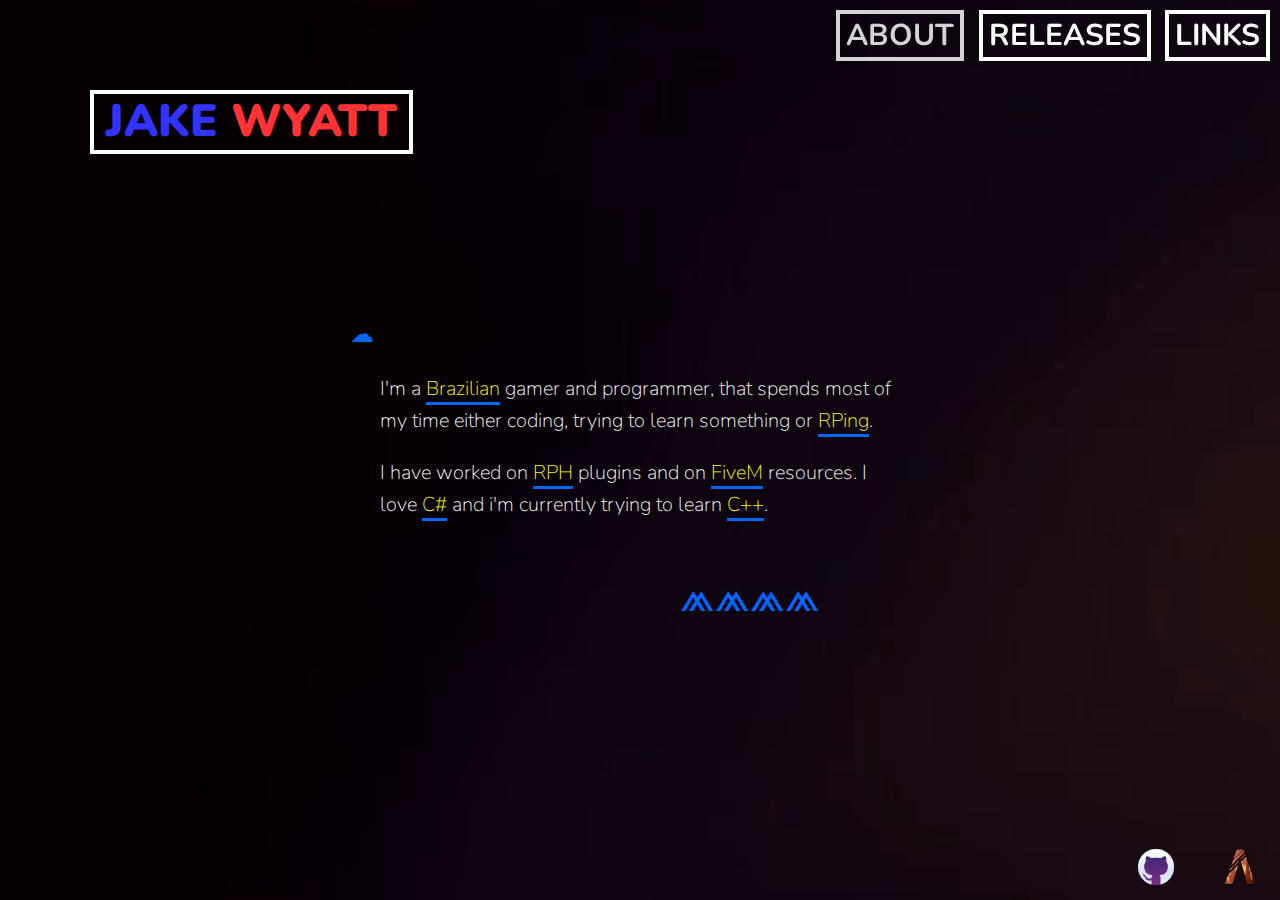
<file: index.html>
<!doctype html>
<html>
  <head>
    <meta charset="utf-8">
    <link rel="stylesheet" type="text/css" href="css/style2.css">
    <link rel="icon" href="favicon.png" type="image/x-icon">
    <title>DrWyatt</title>
    <style>
        @import url('https://fonts.googleapis.com/css?family=Nunito:300');
    </style>
  </head>
  <body>
    <div class="wrapper">
    <div class="container">
        <footera>
            <ul class="meta inline-list">
                <li><a href="index.html"><button class="button current" disabled>ABOUT</button></a></li>
                <li><a href="releases.html"><button class="button">RELEASES</button></a></li>
                <li><a href="links.html"><button class="button">LINKS</button></a></li>
            </ul>
        </footera>
      <header>
        <h1 class="name">Jake <font color="#ff3333">Wyatt</font></h1>
      </header>
      <article class="article">
        <p>I'm a <a target="_blank" href="https://en.wikipedia.org/wiki/Brazil">Brazilian</a> gamer and programmer, that spends most of my time either coding, trying to learn something or <a target="_blank" href="https://en.wikipedia.org/wiki/Role-playing">RPing</a>.</p>
        <p> I have worked on <a target="_blank" href="https://ragepluginhook.net/Default.aspx">RPH</a> plugins and on <a target="_blank" href="https://fivem.net/">FiveM</a> resources. I love <a target="_blank" href="https://en.wikipedia.org/wiki/C_Sharp_(programming_language)">C#</a> and i'm currently trying to learn <a target="_blank" href="https://en.wikipedia.org/wiki/C%2B%2B">C++</a>.</p>
      </article>
        <iframe class="discord" src="https://discordapp.com/widget?id=382574500593532948&theme=dark" width="350" height="500" allowtransparency="true" frameborder="0"></iframe>
    <footer>
      <ul class="meta inline-list">
        <li><a href="https://github.com/DrWyatt"><img height=40px src="images/github.png"/></a></li>
        <li><a href="https://forum.fivem.net/u/JakeWyatt" target="_blank"><img height=40px src="images/fivem.png"/></a></li>
      </ul>
    </footer>
  </div>
  </div>
  </body>
</html>
</file>
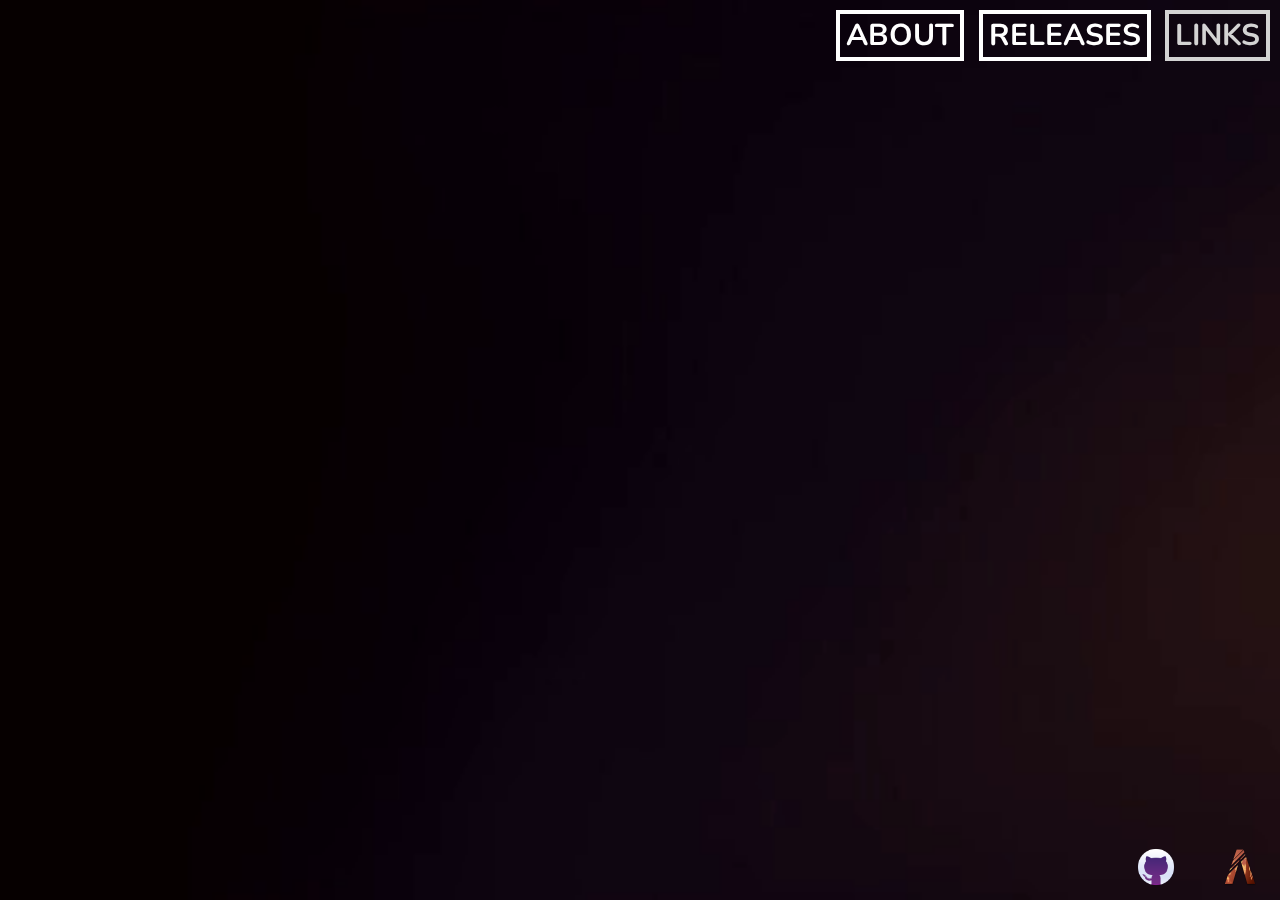
<file: links.html>
<!doctype html>
<html>
  <head>
    <meta charset="utf-8">
    <link rel="stylesheet" type="text/css" href="css/style2.css">
    <link rel="icon" href="favicon.png" type="image/x-icon">
    <title>DrWyatt</title>
    <style>
        @import url('https://fonts.googleapis.com/css?family=Nunito:300');
    </style>
  </head>
  <body>
    <div class="wrapper">
    <div class="container">
        <footera>
            <ul class="meta inline-list">
                <li><a href="index.html"><button class="button">ABOUT</button></a></li>
                <li><a href="releases.html"><button class="button">RELEASES</button></a></li>
                <li><a href="links.html"><button class="button current" disabled>LINKS</button></a></li>
            </ul>
        </footera>
      
    <footer>
      <ul class="meta inline-list">
        <li><a href="https://github.com/DrWyatt"><img height=40px src="images/github.png"/></a></li>
        <li><a href="https://forum.fivem.net/u/JakeWyatt" target="_blank"><img height=40px src="images/fivem.png"/></a></li>
      </ul>
    </footer>
  </div>
  </div>
  </body>
</html>
</file>
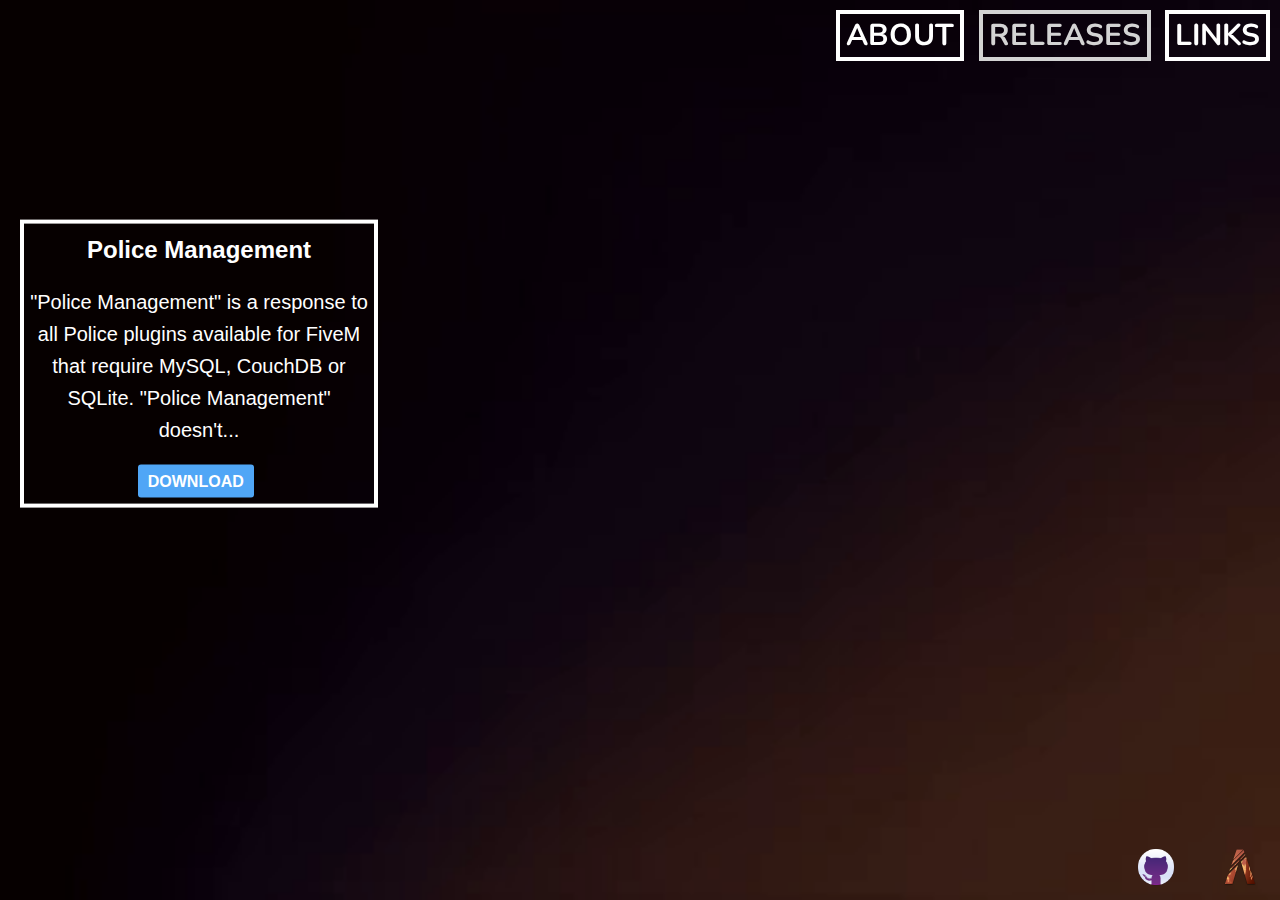
<file: releases.html>
<!doctype html>
<html>
  <head>
    <meta charset="utf-8">
    <link rel="stylesheet" type="text/css" href="css/style2.css">
    <link rel="icon" href="favicon.png" type="image/x-icon">
    <title>DrWyatt</title>
    <style>
        @import url('https://fonts.googleapis.com/css?family=Nunito:300');
    </style>
  </head>
  <body>
    <div class="wrapper">
    <div class="container">
    <footera>
        <ul class="meta inline-list">
            <li><a href="index.html"><button class="button">ABOUT</button></a></li>
            <li><a href="releases.html"><button class="button current" disabled>RELEASES</button></a></li>
            <li><a href="links.html"><button class="button">LINKS</button></a></li>
        </ul>
    </footera>
    <div class="rel-div">
        <h2 class="rel-title">Police Management</h2>
        <p class="rel-text">"Police Management" is a response to all Police plugins available for FiveM that require MySQL, CouchDB or SQLite. "Police Management" doesn't...</p>
        <a target="_blank" href="https://github.com/DrWyatt/Police-Management/releases" class="rel-download"><b class="rel-downloadb">DOWNLOAD</b></a>
    </div>  
    <footer>
      <ul class="meta inline-list">
        <li><a href="https://github.com/DrWyatt"><img height=40px src="images/github.png"/></a></li>
        <li><a href="https://forum.fivem.net/u/JakeWyatt" target="_blank"><img height=40px src="images/fivem.png"/></a></li>
      </ul>
    </footer>
  </div>
  </div>
  </body>
</html>
</file>
<file: css/style2.css>
body { font-family: 'Lato', sans-serif; margin: 0 auto; line-height: 2em; padding: 12px; box-sizing: border-box; color: #333; overflow: auto;    
background-image: url(../images/source.gif);
background-size: cover;
}

@import url('https://fonts.googleapis.com/css?family=Nunito:300');

body, html {height: 100%;}

.wrapper {box-sizing: border-box; height: 100%; overflow: auto; }


a {text-decoration: none; color: #FFFF00; border-bottom: 3px solid #0068FF;}
a:hover {color: #0068FF}


p {font-weight: 200; font-size: 20px;}

.name {font-family: 'Nunito', sans-serif; text-transform: uppercase; font-size: 45px; font-weight: 900; padding: 12px; border: 4px solid #FFFFFF; color: #3333ff; display: inline-block; position: absolute; margin-bottom: 60px; top: 60px; left: 90px;}

.container {margin: 0 auto; width: 700px; padding: 120px 12px 50px; overflow: auto;}
article {font-family: 'Nunito', sans-serif; padding: 60px; color: #FFFFFF; position: absolute; top: 50%; left: 50%;transform: translateX(-50%) translateY(-50%);}
.button {background-color: transparent; border: 4px solid #FFFFFF; color: white; font-family: 'Nunito', sans-serif; font-size: 30px; text-transform: uppercase; font-weight: bold; cursor: pointer}
article::before {
  content: '\2601';
  position: relative;
  top: 0;
  left: -30px;
  color: #0068FF;
  font-size: 24px;
}

.rel-div{
    border: 4px solid #FFFFFF;
    width: 350px;
    height: 280px;
    margin-left: 20px;
    align-content: center;
    position: absolute;
    top: 50%; 
    transform: translateX(0%) translateY(-80%); 
    left: 0;
}

.rel-title{
    color: white;
    text-align: center;
    margin-top: 4px;
}

.rel-text{
    color: white;
    text-align: center;
    margin-top: 4px;
    margin-right: 2px;
    margin-left: 2px;
}

.rel-download{
    border-bottom-color: transparent;
    align-self: center;
}

.rel-downloadb{
    text-decoration: none;
    color: #fff;
    background: #50a6f6;
    padding: 8px 10px;
    border-radius: 3px;
    width: auto;
    margin: auto 32.5% auto 32.5%;
    text-align: center;
    z-index: 100;
    transition: opacity .8s ease;
}

.discord{position: absolute; top: 50%; transform: translateX(0%) translateY(-50%); right: 0}

article::after {
  content: '\2A55\2A55\2A55\2A55';
  position: relative;
  top: 40px;
  left: 300px;
  color: #0068FF;
  font-size: 44px;
}
hr {border-bottom: 3px solid #0068FF;}

.meta {text-transform: uppercase; font-family: Arial, Courier New, Source Sans Pro, sans-serif; font-size: 10px; letter-spacing: .15em;}
.meta a:hover {color: #FFFF00;}

.inline-list {list-style: none; margin: 0; padding: 0;}
.inline-list li {display: inline-block;}

footer .inline-list li {margin-right: 20px; margin-left: 20px}
footer a {border: none; color: #0068FF;}
footer {margin: 0 0; position: fixed; text-align: center; width: auto; bottom: 0; right: 0; align-items: center}

footera .inline-list li {margin-right: 10px; margin-top: 10px}
footera {margin: 0 0; position: fixed; text-align: center; height: auto; top: 0; right: 0; align-items: center}
footera a {border: none; color: #0068FF;}

.current {color: lightgray; border-color: lightgray; cursor: default; }
</file>
